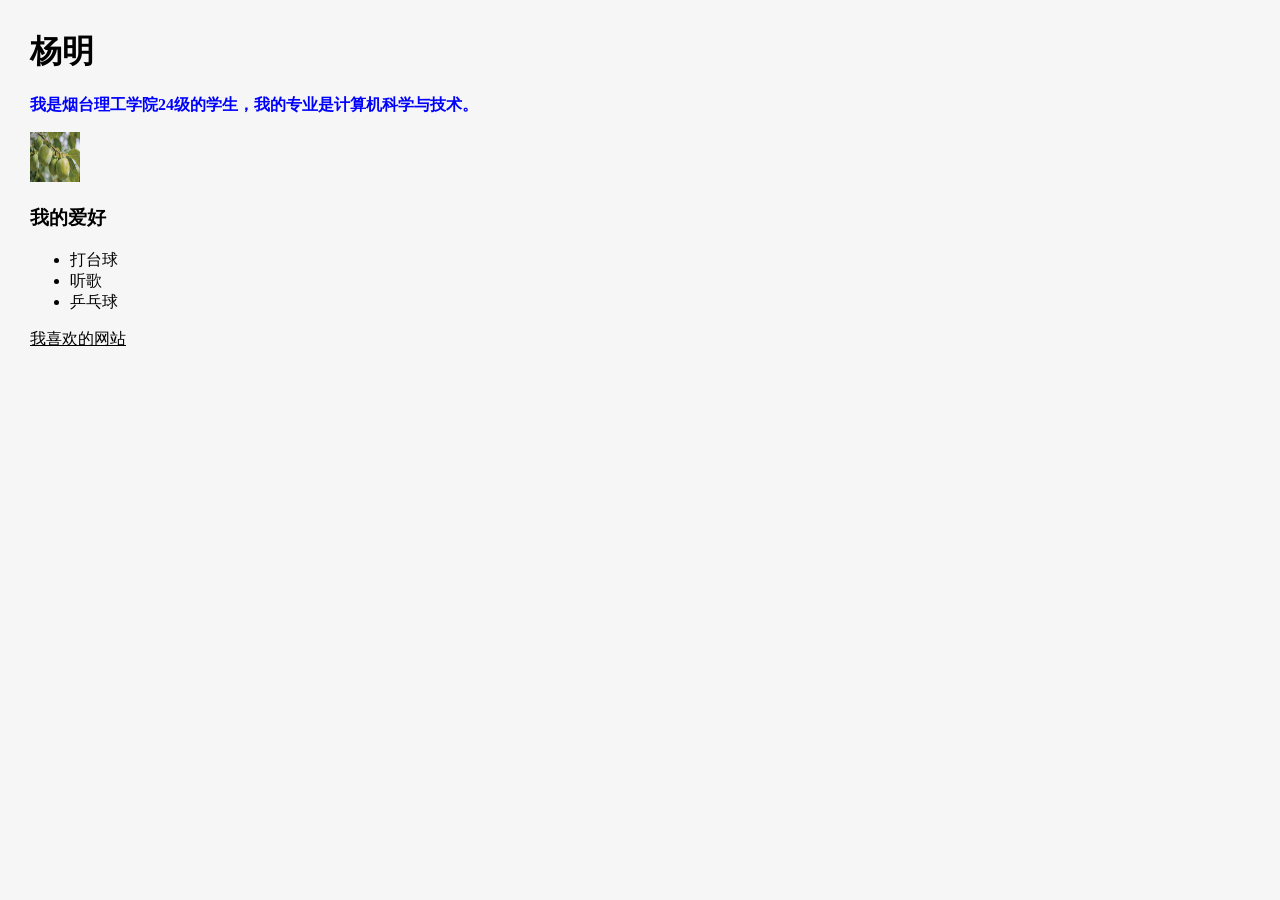
<file: index.html>
<!DOCTYPE html>
<html>
<head>
    <title>杨明</title>
    <meta charset="UTF-8">
    <link rel="stylesheet" href="lab1-107-styles.css">
</head>
<body>
    <h1>杨明</h1>
    <p class="intro">我是烟台理工学院24级的学生，我的专业是计算机科学与技术。</p>
    <img style="width:50px; height:50px"; src="image\屏幕截图 2025-12-29 231432.png" >
    <h3>我的爱好</h3>
    <ul>
        <li>打台球</li>
        <li>听歌</li>
        <li>乒乓球</li>
    </ul>
    <a href="https://www.iqiyi.com/" 
    style="color:black;"
    onclick="this.style.color='blue'"
    onmouseover="this.style.color='red'"
    onmouseout="this.style.color='black'">
        我喜欢的网站
    </a >
</body>
</html>
</file>
<file: lab1-107-styles.css>
.intro {
    font-family: "宋体";
    font-weight: bold;
    color: blue;
    font-size: 16px;
}

body {
    margin: 30px;
    background: #f6f6f6;
}
</file>
